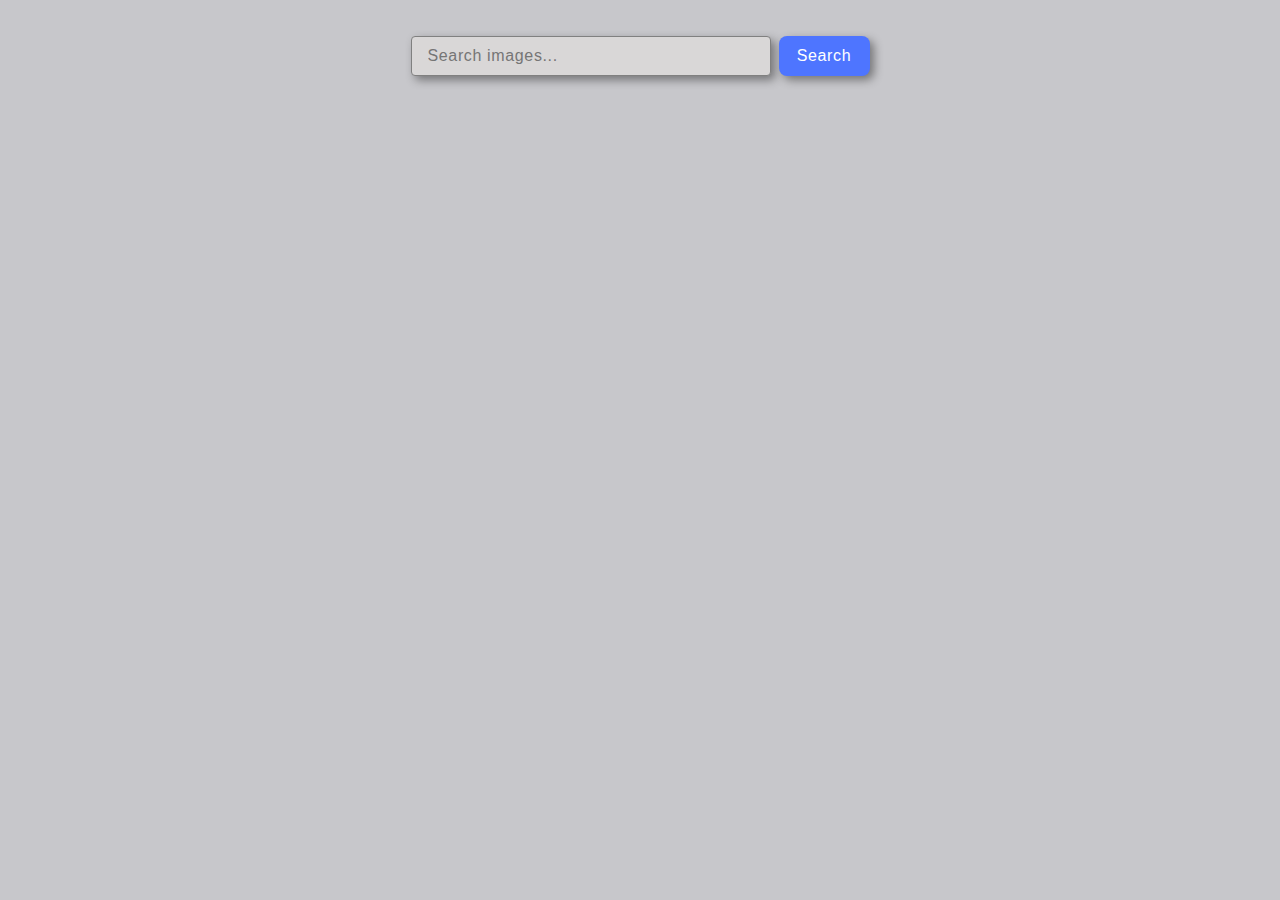
<file: src/index.html>
<!doctype html>
<html lang="en">
  <head>
    <meta charset="UTF-8" />
    <link rel="icon" type="image/svg+xml" href="/favicon.svg" />
    <meta name="viewport" content="width=device-width, initial-scale=1.0" />
    <title>Vanilla App Template</title>
    <link rel="stylesheet" href="./css/styles.css" />
  </head>
  <body>
    <form class="form">
      <label>
        <input type="text" name="search-text" placeholder="Search images..." />
      </label>
      <button type="submit">Search</button>
    </form>

    <ul class="gallery"></ul>
    <span class="loader is-hidden"></span>
    <button class="js-button is-hidden" type="button">Load more</button>
    <script type="module" src="./main.js"></script>
  </body>
</html>
</file>
<file: src/css/styles.css>
/**
  |============================
  | include css partials with
  | default @import url()
  |============================
*/
/* Common styles */
@import url('./reset.css');
@import url('./base.css');
</file>
